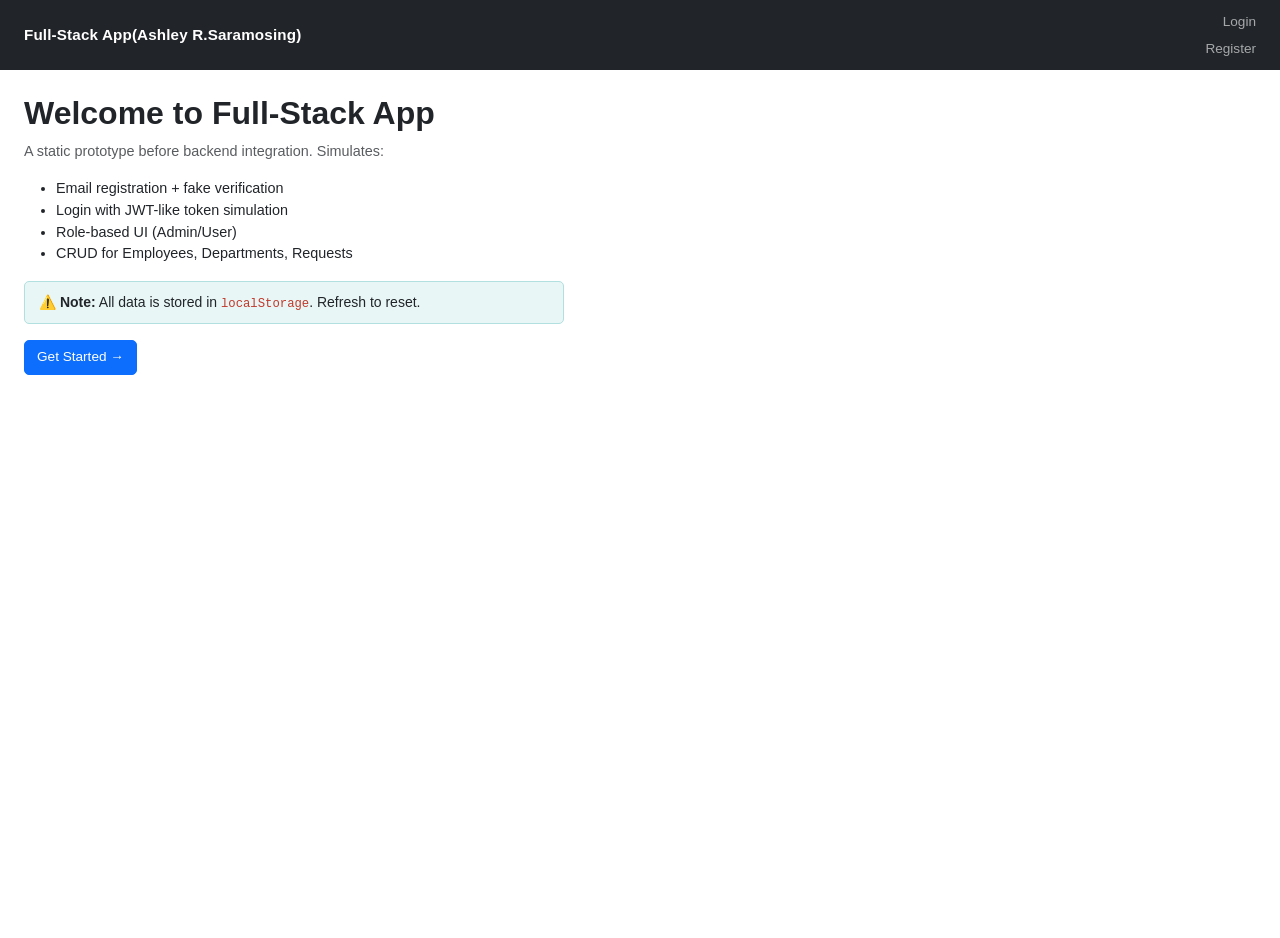
<file: fullstack-prototype-saramosing/index.html>
<!--*SARAMOSING ASHLEY R. FULL-STACK HTML -->
<!DOCTYPE html>
<html lang="en">
<head>
  <meta charset="UTF-8">
  <meta name="viewport" content="width=device-width, initial-scale=1.0">
  <title>Full-Stack App (Student Build)</title>
  <link href="https://cdn.jsdelivr.net/npm/bootstrap@5.3.0/dist/css/bootstrap.min.css" rel="stylesheet">
  <link rel="stylesheet" href="style.css">
</head>
<body class="not-authenticated">

<!-- MY NAVBAR @SARAMOSING  -->
<nav class="navbar navbar-dark bg-dark px-4 py-2">
  <a class="navbar-brand fw-semibold" href="#/" onclick="navigateTo('#/')">Full-Stack App(Ashley R.Saramosing)</a>

  <div class="ms-auto d-flex flex-column align-items-end role-logged-out">
    <a class="nav-link text-white-50 py-0 lh-lg" href="#/login"   onclick="navigateTo('#/login')">Login</a>
    <a class="nav-link text-white-50 py-0 lh-lg" href="#/register" onclick="navigateTo('#/register')">Register</a>
  </div>

  <!--THIS IS FOR MY DROPDOWNS IN ADMIN PART @SARAMOSING -->
  <div class="ms-auto role-logged-in dropdown">
    <a class="nav-link text-white-50 dropdown-toggle" href="#" id="userMenu"
       data-bs-toggle="dropdown" aria-expanded="false">
      <span id="nav-username">Admin</span>
      </a>
    <ul class="dropdown-menu dropdown-menu-end" aria-labelledby="userMenu">
      <li><a class="dropdown-item" href="#/profile"  onclick="navigateTo('#/profile')">Profile</a></li>
      <li><a class="dropdown-item role-admin" href="#/employees"   onclick="navigateTo('#/employees')">Employees</a></li>
      <li><a class="dropdown-item role-admin" href="#/accounts"    onclick="navigateTo('#/accounts')">Accounts</a></li>
      <li><a class="dropdown-item role-admin" href="#/departments" onclick="navigateTo('#/departments')">Departments</a></li>
      <li><a class="dropdown-item" href="#/requests"  onclick="navigateTo('#/requests')">My Requests</a></li>
      <li><hr class="dropdown-divider"></li>
      <li><a class="dropdown-item text-danger" href="#" id="logout-btn">Logout</a></li>
    </ul>
  </div>
</nav>

<!-- THESE ARE FOR MY PAGES @SARAMOSING -->
<main class="px-4 pt-4">

  <!-- MY HOME PAGE @SARAMOSING -->
  <section id="home-page" class="page active">
    <h2 class="fw-bold">Welcome to Full-Stack App</h2>
    <p class="text-muted">A static prototype before backend integration. Simulates:</p>
    <ul>
      <li>Email registration + fake verification</li>
      <li>Login with JWT-like token simulation</li>
      <li>Role-based UI (Admin/User)</li>
      <li>CRUD for Employees, Departments, Requests</li>
    </ul>
    <div class="home-note mb-3">
      ⚠️ <strong>Note:</strong> All data is stored in <code>localStorage</code>. Refresh to reset.
    </div>
    <div>
      <button class="btn btn-primary" onclick="navigateTo('#/register')">Get Started →</button>
    </div>
  </section>

  <!-- PAGE TO REGISTER @SARAMOSING -->
  <section id="register-page" class="page auth-page">
    <div class="auth-card">
      <h4 class="mb-3">Register Account</h4>
      <form id="register-form">
        <div class="mb-3">
          <label class="form-label">First Name</label>
          <input type="text" class="form-control" id="reg-firstname" required>
        </div>
        <div class="mb-3">
          <label class="form-label">Last Name</label>
          <input type="text" class="form-control" id="reg-lastname" required>
        </div>
        <div class="mb-3">
          <label class="form-label">Email</label>
          <input type="email" class="form-control" id="reg-email" required>
        </div>
        <div class="mb-4">
          <label class="form-label">Password</label>
          <input type="password" class="form-control" id="reg-password" minlength="6" required>
        </div>
        <button type="submit" class="btn btn-success me-2">Sign Up</button>
        <button type="button" class="btn btn-outline-secondary" onclick="navigateTo('#/')">Cancel</button>
      </form>
    </div>
  </section>

  <!-- TO VERIFY EMAIL AFTER USER REGISTERS @SARAMOSING -->
  <section id="verify-email-page" class="page auth-page">
    <div class="auth-card">
      <h4 class="mb-3">Verify Your Email</h4>
      <div class="alert alert-success" id="verify-msg">
        ✅ A verification link has been sent to <span id="verify-email-display"></span>.
      </div>
      <p class="text-muted">For demo purposes, click below to simulate verification:</p>
      <button class="btn btn-success me-2" id="simulate-verify-btn">✅ Simulate Email Verification</button>
      <button class="btn btn-outline-secondary" onclick="navigateTo('#/login')">Go to Login</button>
      <div id="verified-msg" class="alert alert-success mt-3 d-none">✅ Email verified! You may now log in.</div>
    </div>
  </section>

  <!-- LOGIN PAGE @SARAMOSING -->
  <section id="login-page" class="page auth-page">
    <div class="auth-card">
      <h4 class="mb-3">Login</h4>
      <div class="mb-3">
        <label class="form-label">Email</label>
        <input type="email" class="form-control" id="login-email">
      </div>
      <div class="mb-3">
        <label class="form-label">Password</label>
        <input type="password" class="form-control" id="login-password">
      </div>
      <div id="login-error" class="alert alert-danger d-none"></div>
      <button class="btn btn-primary me-2" id="login-btn">Login</button>
      <button class="btn btn-outline-secondary" onclick="navigateTo('#/')">Cancel</button>
    </div>
  </section>

  <!-- PROFILE PAGE @SARAMOSING -->
  <section id="profile-page" class="page">
    <div>
      <h4 class="mb-3">My Profile</h4>
      <div id="profile-content"></div>
    </div>
  </section>

  <!-- THIS IS FOR EMPLOYEE DROPDOWN IN ADMIN PAGE @SARAMOSINH -->
  <section id="employees-page" class="page">
    <div>
      <div class="d-flex justify-content-between align-items-center mb-3">
        <h4 class="mb-0">Employees</h4>
        <button class="btn btn-success btn-sm" id="show-add-employee-btn">+ Add Employee</button>
      </div>

      <table class="table table-bordered table-sm">
        <thead class="table-light">
          <tr><th>ID</th><th>Name</th><th>Position</th><th>Dept</th><th>Actions</th></tr>
        </thead>
        <tbody id="employees-tbody">
          <tr><td colspan="5" class="text-center text-muted">No employees.</td></tr>
        </tbody>
      </table>

      <!-- THIS IS FOR EDITIN AND ADDING EMPLOYEE INFORMATION IN ADMIN @SARAMOSINH -->
      <div id="employee-form-box" class="form-box mt-3 d-none">
        <p class="fw-semibold mb-3">Add/Edit Employee</p>
        <input type="hidden" id="emp-edit-id">
        <div class="mb-3">
          <label class="form-label">Employee ID</label>
          <input type="text" class="form-control" id="emp-id">
        </div>
        <div class="mb-3">
          <label class="form-label">User Email</label>
          <input type="email" class="form-control" id="emp-email">
        </div>
        <div class="mb-3">
          <label class="form-label">Position</label>
          <input type="text" class="form-control" id="emp-position">
        </div>
        <div class="mb-3">
          <label class="form-label">Department</label>
          <select class="form-select" id="emp-dept"></select>
        </div>
        <div class="mb-3">
          <label class="form-label">Hire Date</label>
          <input type="date" class="form-control" id="emp-hiredate">
        </div>
        <button class="btn btn-primary me-2" id="save-employee-btn">Save</button>
        <button class="btn btn-secondary" id="cancel-employee-btn">Cancel</button>
      </div>
    </div>
  </section>

  <!-- THIS IS MY DEPARTMENT IN ADMIN DROPWODN @SARAMOSING -->
  <section id="departments-page" class="page">
    <div>
      <div class="d-flex justify-content-between align-items-center mb-3">
        <h4 class="mb-0">Departments</h4>
        <button class="btn btn-success btn-sm" onclick="alert('Add Department – not implemented')">+ Add Department</button>
      </div>
      <table class="table table-bordered table-sm">
        <thead class="table-light">
          <tr><th>Name</th><th>Description</th><th>Actions</th></tr>
        </thead>
        <tbody id="departments-tbody"></tbody>
      </table>
    </div>
  </section>

  <!-- THIS IS TO MANAGE ACCOUNTS IN ADMIN PART @SARAMOSING -->
  <section id="accounts-page" class="page">
    <div>
      <div class="d-flex justify-content-between align-items-center mb-3">
        <h4 class="mb-0">Accounts</h4>
        <button class="btn btn-success btn-sm" id="show-add-account-btn">+ Add Account</button>
      </div>
      <table class="table table-bordered table-sm">
        <thead class="table-light">
          <tr><th>Name</th><th>Email</th><th>Role</th><th>Verified</th><th>Actions</th></tr>
        </thead>
        <tbody id="accounts-tbody"></tbody>
      </table>

      <!-- TO EDIT/ADD ACCOUNT IN ADMIN PART @SARAMOSING -->
      <div id="account-form-box" class="form-box mt-3 d-none">
        <p class="fw-semibold mb-3">Add/Edit Account</p>
        <input type="hidden" id="acc-edit-id">
        <div class="mb-3">
          <label class="form-label">First Name</label>
          <input type="text" class="form-control" id="acc-firstname">
        </div>
        <div class="mb-3">
          <label class="form-label">Last Name</label>
          <input type="text" class="form-control" id="acc-lastname">
        </div>
        <div class="mb-3">
          <label class="form-label">Email</label>
          <input type="email" class="form-control" id="acc-email">
        </div>
        <div class="mb-3">
          <label class="form-label">Password</label>
          <input type="password" class="form-control" id="acc-password">
        </div>
        <div class="mb-3">
          <label class="form-label">Role</label>
          <select class="form-select" id="acc-role">
            <option value="user">User</option>
            <option value="admin">Admin</option>
          </select>
        </div>
        <div class="mb-3 form-check">
          <input type="checkbox" class="form-check-input" id="acc-verified">
          <label class="form-check-label" for="acc-verified">Verified</label>
        </div>
        <button class="btn btn-primary me-2" id="save-account-btn">Save</button>
        <button class="btn btn-secondary" id="cancel-account-btn">Cancel</button>
      </div>
    </div>
  </section>

  <!-- THIS IS FOR REQUESTS DROPDOWN OPTION IN ADMIN PART @SARAMOSING -->
  <section id="requests-page" class="page">
    <div>
      <div class="d-flex justify-content-between align-items-center mb-3">
        <h4 class="mb-0">My Requests</h4>
        <button class="btn btn-success btn-sm" data-bs-toggle="modal" data-bs-target="#requestModal">+ New Request</button>
      </div>
      <div id="requests-content">
        <p class="text-muted">You have no requests yet.</p>
        <button class="btn btn-success btn-sm" data-bs-toggle="modal" data-bs-target="#requestModal">Create One</button>
      </div>
    </div>
  </section>

</main>

<!--FOR NEW REQUEST @SARAMOSING -->
<div class="modal fade" id="requestModal" tabindex="-1">
  <div class="modal-dialog">
    <div class="modal-content">
      <div class="modal-header border-0 pb-0">
        <h5 class="modal-title fw-semibold">New Request</h5>
        <button type="button" class="btn-close" data-bs-dismiss="modal"></button>
      </div>
      <div class="modal-body">
        <div class="mb-3">
          <label class="form-label fw-semibold">Type</label>
          <select class="form-select" id="req-type">
            <option value="Equipment">Equipment</option>
            <option value="Leave">Leave</option>
            <option value="Resources">Resources</option>
          </select>
        </div>
        <div class="mb-3">
          <label class="form-label fw-semibold">Items</label>
          <div id="req-items-container"></div>
        </div>
        <button class="btn btn-primary" id="submit-request-btn">Submit Request</button>
      </div>
    </div>
  </div>
</div>

<!-- THIS IS FOR TOAST NOTIFICATIONS FEATURE @SARAMOSING -->
<div class="position-fixed bottom-0 end-0 p-3" style="z-index:9999">
  <div id="toast" class="toast align-items-center border-0" role="alert">
    <div class="d-flex">
      <div class="toast-body" id="toast-body"></div>
      <button type="button" class="btn-close me-2 m-auto" data-bs-dismiss="toast"></button>
    </div>
  </div>
</div>

<script src="https://cdn.jsdelivr.net/npm/bootstrap@5.3.0/dist/js/bootstrap.bundle.min.js"></script>
<script src="script.js"></script>
</body>
</html>
</file>
<file: fullstack-prototype-saramosing/style.css>
/* ── SARAMOSING ASHLEY R. MY CSS STYLE OR FULLSTACK PORJECT------*/
.page {
  display: none;
}

.page.active {
  display: block;
}

.page:not(#home-page) {
  display: none;
  justify-content: center;
  align-items: flex-start;
  min-height: calc(100vh - 56px);
  padding-top: 60px;
}

.page:not(#home-page).active {
  display: flex !important;
}

#home-page {
  min-height: calc(100vh - 56px);
  display: none;
}

#home-page.active {
  display: block !important;
}

.auth-page .auth-card {
  width: 100%;
  max-width: 480px;
}

#profile-page > div,
#employees-page > div,
#accounts-page > div,
#departments-page > div,
#requests-page > div {
  width: 100%;
  max-width: 860px;
}

.auth-card {
  border: 1px solid #dee2e6;
  border-radius: 6px;
  padding: 2rem;
  background: #fff;
}

.auth-card h4 { margin-bottom: 1.25rem; font-weight: 600; }

body.not-authenticated .role-logged-in  { display: none !important; }
body.authenticated     .role-logged-out { display: none !important; }

.role-admin { display: none; }
body.is-admin .role-admin { display: block !important; }

body {
  background: #fff;
  font-family: -apple-system, BlinkMacSystemFont, "Segoe UI", sans-serif;
  font-size: 0.9rem;
  color: #212529;
}

.navbar { padding: 0.6rem 1.5rem; }

.navbar-brand {
  font-size: 0.95rem;
  font-weight: 600;
  letter-spacing: 0.01em;
  color: #fff !important;
}

.nav-link {
  font-size: 0.85rem;
  color: rgba(255,255,255,0.6) !important;
  padding: 0 !important;
  line-height: 1.9;
}
.nav-link:hover { color: #fff !important; }

.dropdown .nav-link { white-space: nowrap; }

.dropdown-item.text-danger { color: #dc3545 !important; }

main { max-width: 100%; }

.home-note {
  background: #e8f6f6;
  border: 1px solid #b2dfdf;
  border-radius: 5px;
  padding: 10px 14px;
  font-size: 0.875rem;
  display: block;
  max-width: 540px;
}
.home-note code { color: #c0392b; }

.form-box {
  border: 1px solid #dee2e6;
  border-radius: 6px;
  padding: 1.25rem;
  background: #fff;
}

.form-control, .form-select {
  border-radius: 4px;
  font-size: 0.875rem;
  border: 1px solid #ced4da;
}
.form-control:focus, .form-select:focus {
  border-color: #86b7fe;
  box-shadow: 0 0 0 0.2rem rgba(13,110,253,.15);
}
.form-label { font-size: 0.85rem; margin-bottom: .3rem; }

.table { font-size: 0.875rem; }
.table thead th { font-weight: 600; }

.btn { font-size: 0.85rem; border-radius: 5px; }
.btn-primary  { background: #0d6efd; border-color: #0d6efd; }
.btn-success  { background: #198754; border-color: #198754; }

.btn-action-edit   { font-size: 0.78rem; padding: .2rem .55rem; border-radius: 4px; }
.btn-action-reset  { font-size: 0.78rem; padding: .2rem .55rem; border-radius: 4px; color: #0d6efd; border-color: #0d6efd; }
.btn-action-delete { font-size: 0.78rem; padding: .2rem .55rem; border-radius: 4px; color: #dc3545; border-color: #dc3545; }

.profile-card {
  border: 1px solid #dee2e6;
  border-radius: 6px;
  padding: 1.25rem;
  max-width: 540px;
}
.profile-card h5 { font-weight: 600; margin-bottom: .75rem; }
.profile-card p  { margin-bottom: .4rem; font-size: .9rem; }

.verified-yes { color: #198754; font-size: 1rem; }
.verified-no  { color: #6c757d; }

.req-item-row { display: flex; gap: .5rem; margin-bottom: .4rem; }
.req-item-row input[type="text"]   { flex: 1; }
.req-item-row input[type="number"] { width: 70px; }
.btn-add-item   { width: 34px; padding: .2rem; font-size: 1rem; border-radius: 4px; color: #6c757d; border: 1px solid #ced4da; background: #fff; }
.btn-remove-item{ width: 34px; padding: .2rem; font-size: .85rem; border-radius: 4px; color: #dc3545; border: 1px solid #dc3545; background: #fff; }

.modal-content { border-radius: 8px; }

.badge-pending  { background: #ffc107; color: #000; padding: .25rem .55rem; border-radius: 4px; font-size:.78rem; }
.badge-approved { background: #198754; color: #fff; padding: .25rem .55rem; border-radius: 4px; font-size:.78rem; }
.badge-rejected { background: #dc3545; color: #fff; padding: .25rem .55rem; border-radius: 4px; font-size:.78rem; }
</file>
